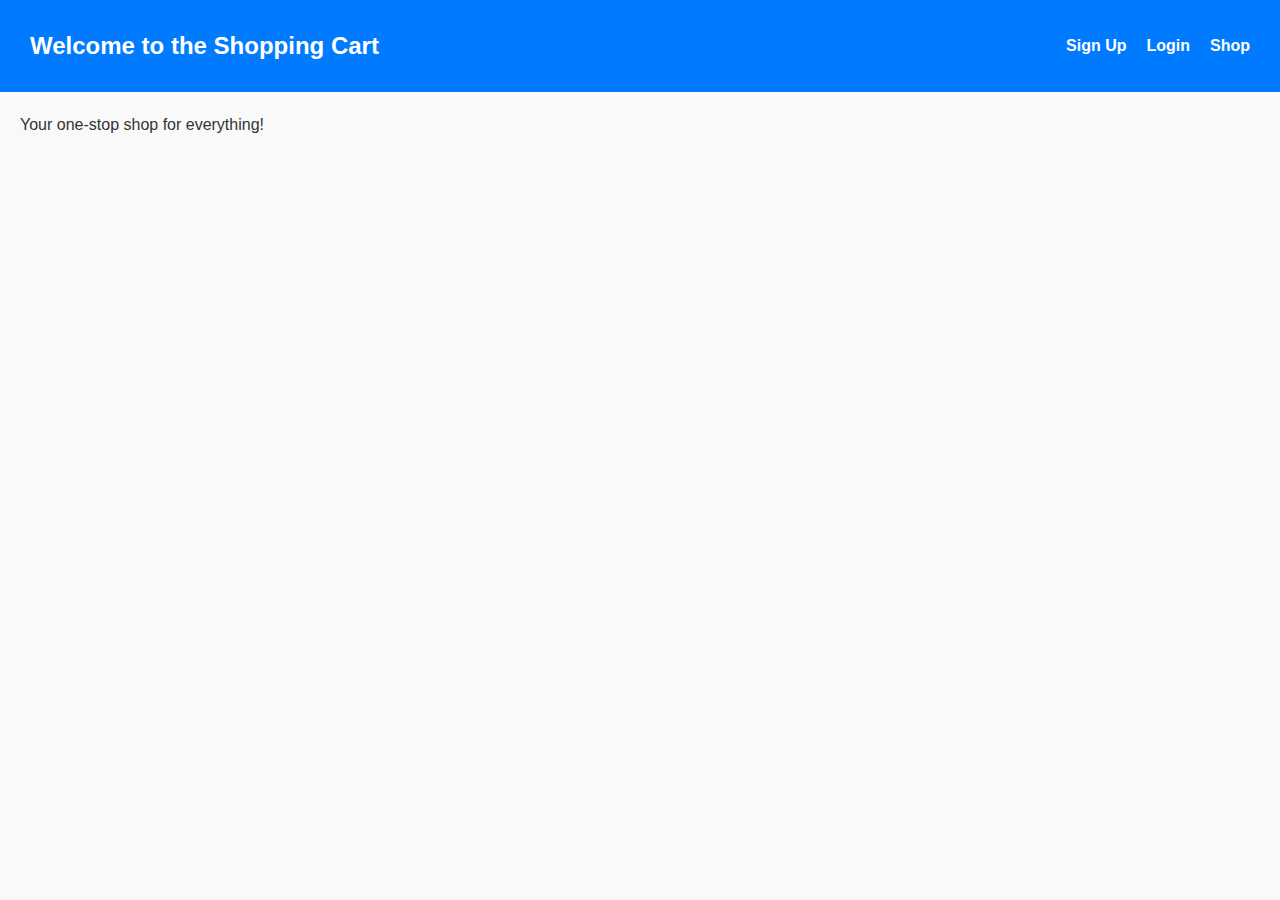
<file: index.html>
<!DOCTYPE html>
<html lang="en">
<head>
  <meta charset="UTF-8">
  <meta name="viewport" content="width=device-width, initial-scale=1.0">
  <title>Home | Shopping Cart</title>
  <link rel="stylesheet" href="css/styles.css">
</head>
<body>
  <header>
    <h1>Welcome to the Shopping Cart</h1>
    <nav>
      <a href="signup.html">Sign Up</a>
      <a href="login.html">Login</a>
      <a href="shop.html">Shop</a>
    </nav>
  </header>
  <main>
    <p>Your one-stop shop for everything!</p>
  </main>
</body>
</html>
</file>
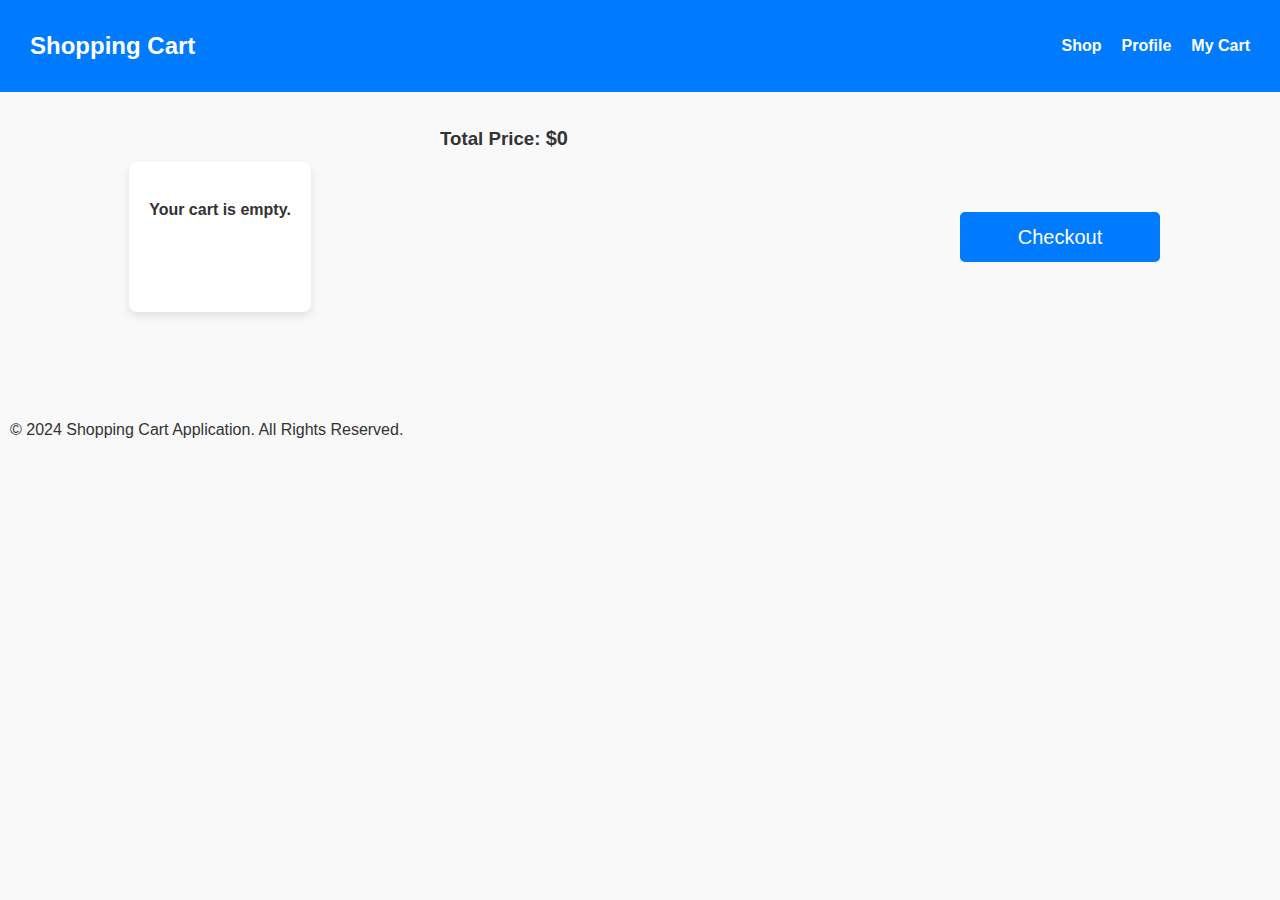
<file: cart.html>
<!DOCTYPE html>
<html lang="en">
<head>
  <meta charset="UTF-8">
  <meta name="viewport" content="width=device-width, initial-scale=1.0">
  <title>My Cart</title>
  <link rel="stylesheet" href="css/styles.css">
</head>
<body>
  <header>
    <h1>Shopping Cart</h1>
    <nav>
      <a href="shop.html">Shop</a>
      <a href="profile.html">Profile</a>
      <a href="cart.html">My Cart</a>
    </nav>
  </header>

  <main>
    <div id="cart-list"></div>
    <h3>Total Price: <span id="total-price">$0</span></h3>
    <button id="checkout-btn">Checkout</button>
    <script src="https://checkout.razorpay.com/v1/checkout."></script>
  </main>

  <footer class="footer">
    <p>&copy; 2024 Shopping Cart Application. All Rights Reserved.</p>
  </footer>

  <script src="js/cart.js"></script>
</body>
</html>
</file>
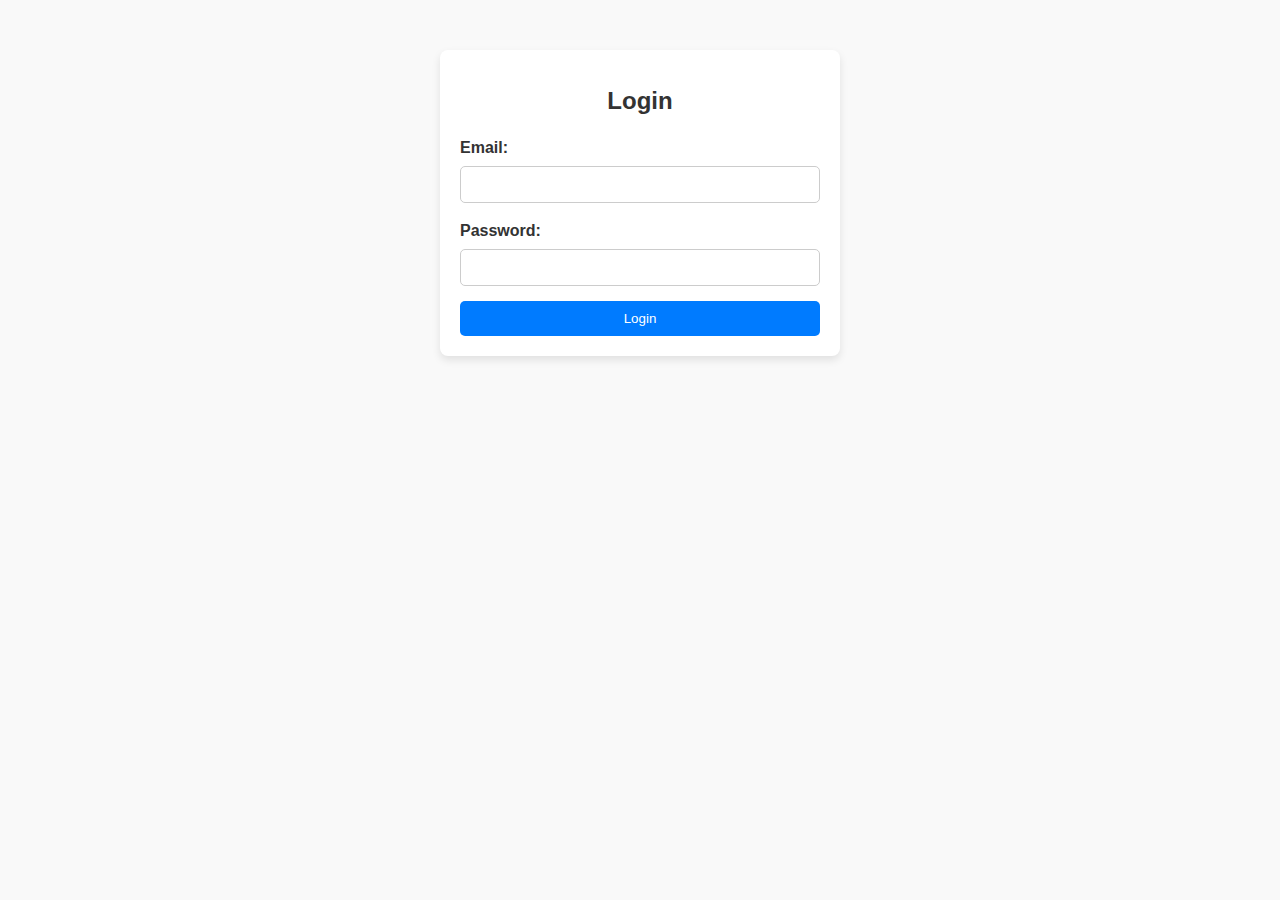
<file: login.html>
<!DOCTYPE html>
<html lang="en">
<head>
  <meta charset="UTF-8">
  <meta name="viewport" content="width=device-width, initial-scale=1.0">
  <title>Login</title>
  <link rel="stylesheet" href="css/styles.css">
</head>
<body>
  <form id="loginForm">
    <h2>Login</h2>
    <label for="email">Email:</label>
    <input type="email" id="email" required>
    <label for="password">Password:</label>
    <input type="password" id="password" required>
    <button type="submit">Login</button>
  </form>
  <script src="js/login.js"></script>
</body>
</html>
</file>
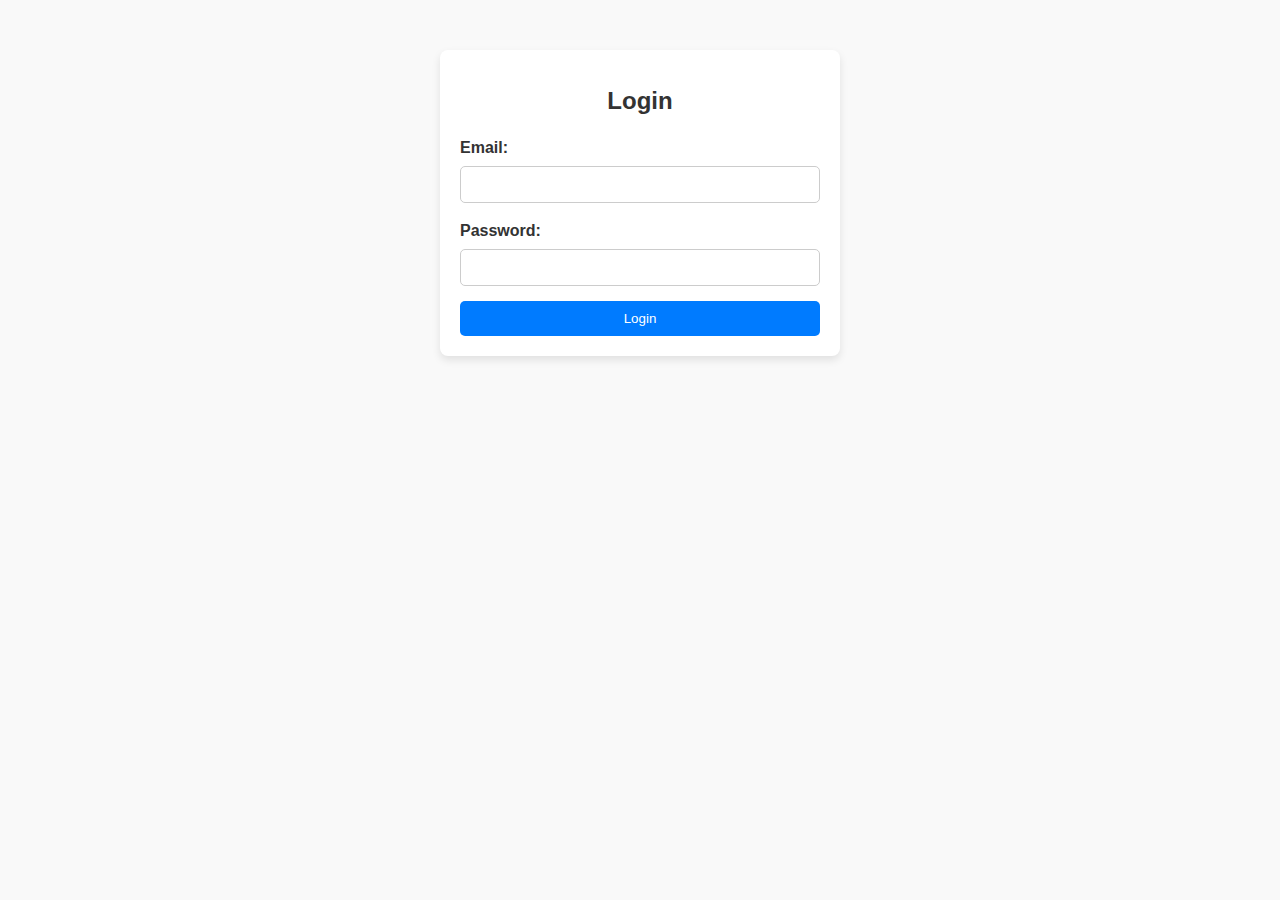
<file: profile.html>
<!DOCTYPE html>
<html lang="en">
<head>
  <meta charset="UTF-8">
  <meta name="viewport" content="width=device-width, initial-scale=1.0">
  <title>Profile</title>
  <link rel="stylesheet" href="css/styles.css">
</head>
<body>
  <header>
    <h1>User Profile</h1>
    <nav>
      <a href="shop.html">Shop</a>
      <a href="profile.html">Profile</a>
      <a href="cart.html">My Cart</a>
    </nav>
  </header>

  <main>
    <form id="profileForm">
      <h2>Edit Profile</h2>
      <label for="name">Name:</label>
      <input type="text" id="name" required>

      <label for="email">Email:</label>
      <input type="email" id="email" required>

      <button type="submit">Save Changes</button>
    </form>
  </main>

  <footer>
    <p>&copy; 2024 Shopping Cart Application. All Rights Reserved.</p>
  </footer>

  <script src="js/profile.js"></script>
</body>
</html>
</file>
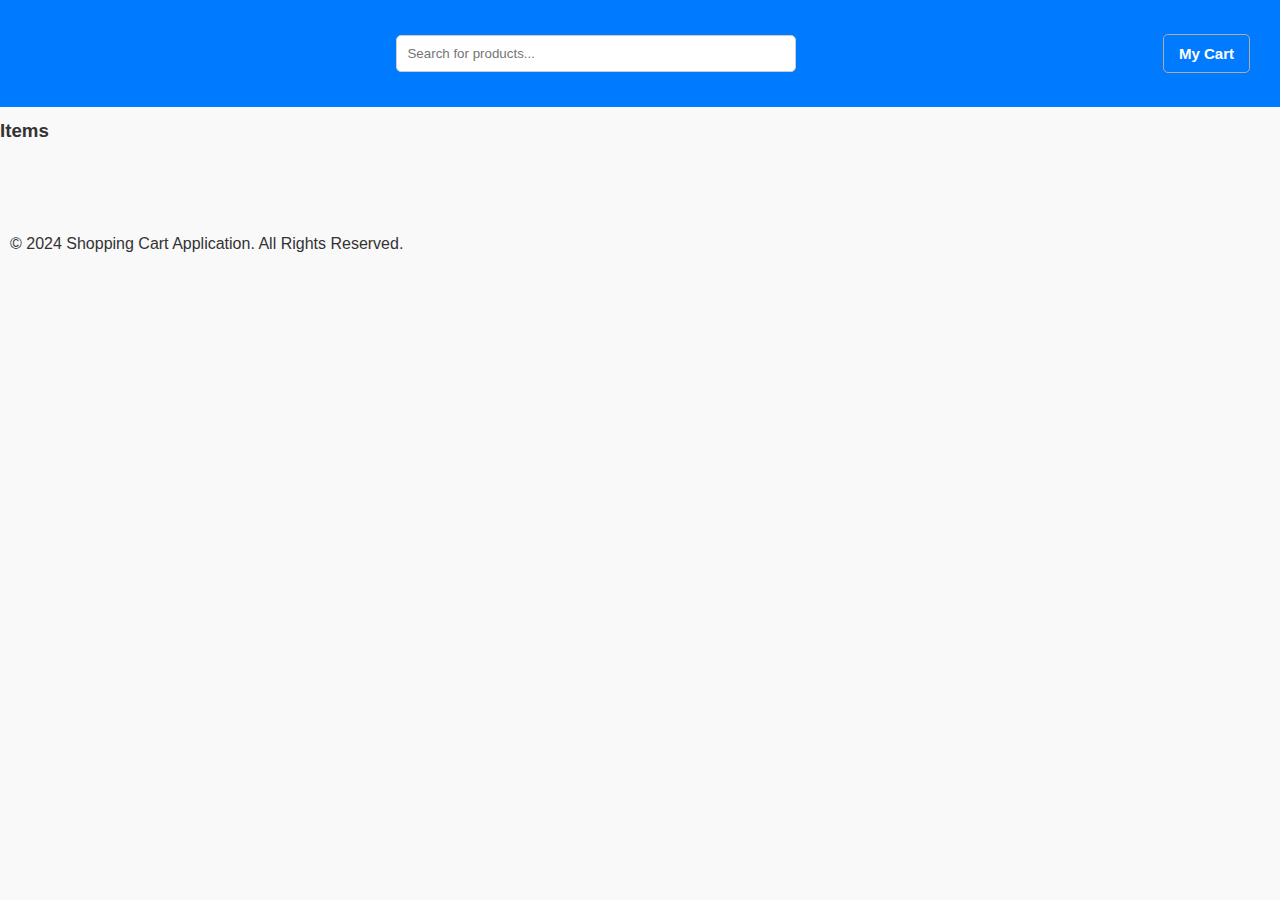
<file: shop.html>
<!DOCTYPE html>
<html lang="en">
<head>
  <meta charset="UTF-8">
  <meta name="viewport" content="width=device-width, initial-scale=1.0">
  <title>Shop</title>
  <link rel="stylesheet" href="css/styles.css">
</head>
<body>
  <header>
    <input type="text" id="search" placeholder="Search for products...">
    <button id="cart-btn">My Cart</button>
  </header>
  <aside>
    <h3>Items</h3>
  </aside>
  <main id="product-list"></main>
  <footer class="footer">
    <p>&copy; 2024 Shopping Cart Application. All Rights Reserved.</p>
  </footer>
  <script src="js/shop.js"></script>
</body>
</html>
</file>
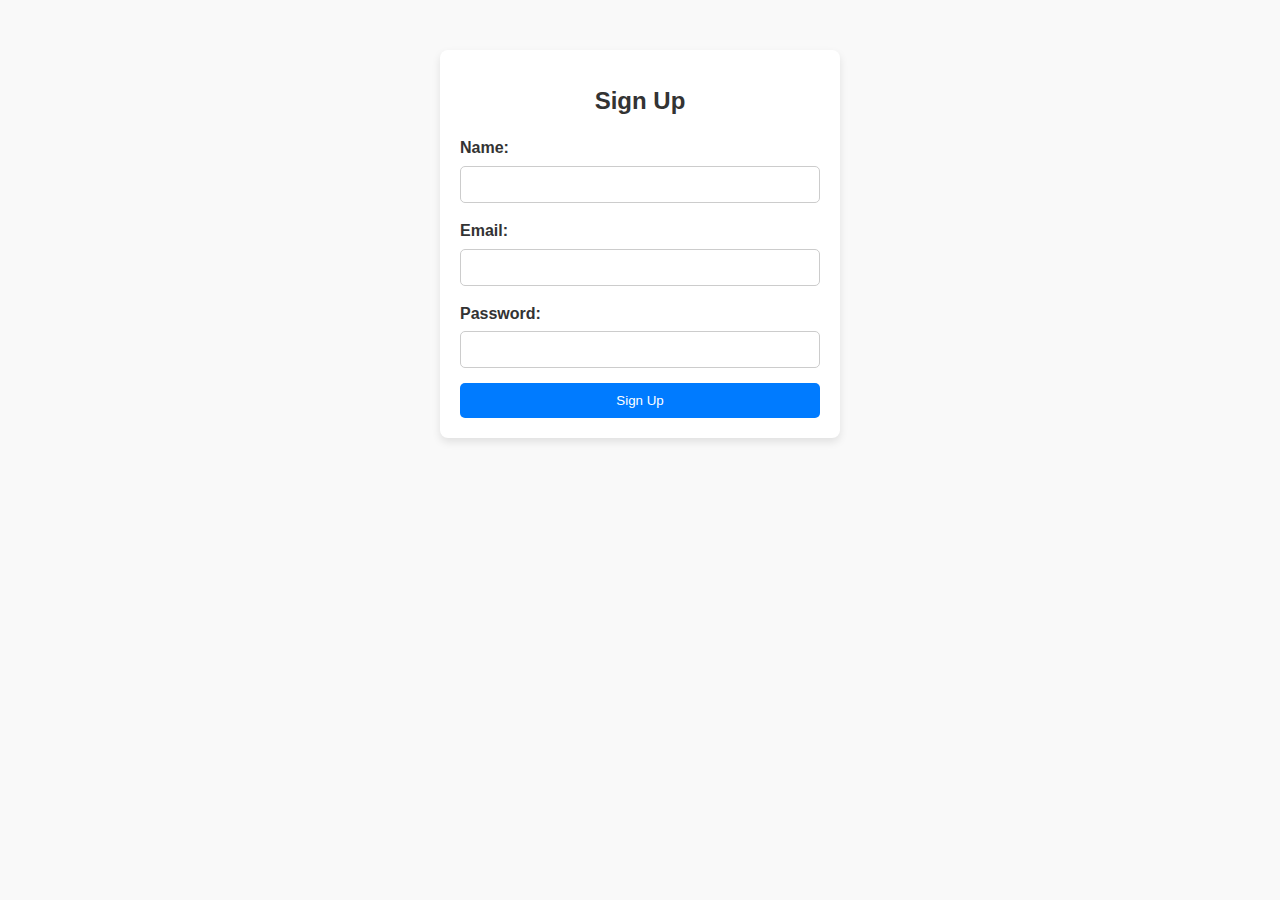
<file: signup.html>
<!DOCTYPE html>
<html lang="en">
<head>
  <meta charset="UTF-8">
  <meta name="viewport" content="width=device-width, initial-scale=1.0">
  <title>Sign Up</title>
  <link rel="stylesheet" href="css/styles.css">
</head>
<body>
  <form id="signupForm">
    <h2>Sign Up</h2>
    <label for="name">Name:</label>
    <input type="text" id="name" required>
    <label for="email">Email:</label>
    <input type="email" id="email" required>
    <label for="password">Password:</label>
    <input type="password" id="password" required>
    <button type="submit">Sign Up</button>
  </form>
  <script src="js/signup.js"></script>
</body>
</html>
</file>
<file: css/styles.css>
/* Resetting default browser styles */
* {
  margin: 0;
  padding: 0;
  box-sizing: border-box;
}

body {
  font-family: "Inter", sans-serif;
  line-height: 1.6;
  background-color: #f9f9f9;
  color: #333;
  margin: 0;
  padding: 0;
}

a {
  text-decoration: none;
  color: #007bff;
}

button {
  cursor: pointer;
  border: none;
  padding: 10px 15px;
  border-radius: 5px;
  background-color: #007bff;
  color: white;
  transition: background-color 0.3s ease;
}

button:hover {
  background-color: #0056b3;
}

h1,
h2,
h3,
h4,
h5,
h6 {
  margin: 0.5em 0;
}
header {
  display: flex;
  justify-content: space-between;
  align-items: center;
  padding: 15px 30px;
  background-color: #007bff;
  color: white;
}

header h1 {
  font-size: 24px;
}

header nav {
  display: flex;
  gap: 20px;
}

header nav a {
  font-size: 16px;
  font-weight: bold;
  color: white;
  transition: color 0.3s ease;
}

header nav a:hover {
  color: #ddd;
}
form {
  max-width: 400px;
  margin: 50px auto;
  padding: 20px;
  background-color: white;
  border-radius: 8px;
  box-shadow: 0 4px 8px rgba(0, 0, 0, 0.1);
}

form h2 {
  margin-bottom: 15px;
  text-align: center;
}

form label {
  display: block;
  margin-bottom: 5px;
  font-weight: bold;
}

form input {
  width: 100%;
  padding: 10px;
  margin-bottom: 15px;
  border: 1px solid #ccc;
  border-radius: 5px;
}

form button {
  width: 100%;
}

/* shop page */
#search {
  width: 100%;
  max-width: 400px;
  margin: 20px auto;
  padding: 10px;
  border: 1px solid #ccc;
  border-radius: 5px;
  display: block;
}

main {
  display: grid;
  grid-template-columns: repeat(auto-fit, minmax(200px, 1fr));
  gap: 20px;
  padding: 20px;
}

.product-card {
  background-color: white;
  border: 1px solid #ddd;
  border-radius: 8px;
  box-shadow: 0 2px 4px rgba(0, 0, 0, 0.1);
  padding: 15px;
  text-align: center;
  transition: transform 0.3s ease;
  width: 200px;
  height: 350px;
}

.product-card:hover {
  transform: translateY(-5px);
}

.product-card img {
  height: 150px;
  width: 200px;
  border-radius: 8px;
}

.product-card h3 {
  font-size: 18px;
  margin: 10px 0;
}

.product-card p {
  color: #555;
  margin-bottom: 10px;
}

.product-card button {
  background-color: #28a745;
}

.product-card button:hover {
  background-color: #218838;
}

/* cart page */
#cart-list {
  max-width: 800px;
  margin: 50px auto;
  padding: 20px;
  background-color: white;
  border-radius: 8px;
  box-shadow: 0 4px 8px rgba(0, 0, 0, 0.1);
}

.cart-item {
  display: flex;
  justify-content: space-between;
  align-items: center;
  margin-bottom: 20px;
  padding-bottom: 10px;
  border-bottom: 1px solid #ddd;
}

.cart-item h4 {
  font-size: 18px;
  margin-right: 10px;
}

.cart-item p {
  font-size: 16px;
  color: #555;
  margin-right: 10px;

}

.cart-item button {
  background-color: #dc3545;
}

.cart-item button:hover {
  background-color: #c82333;
}

#total-price {
  font-size: 20px;
  font-weight: bold;
  text-align: right;
  margin-top: 20px;
}
#checkout-btn{
  margin: 100px;
  width: 200px;
  height: 50px;
  font-size: 20px;
}
#cart-btn{
  font-size: 15px;
  font-weight: 600;
  border: 1px solid rgb(177, 172, 172);
}
.empty{
  margin-top: 15px;
  font-weight: 600;
}
.footer{
  padding: 10px;
  margin-top:25px;
}
.cart-item-image{
  height: 100px;
  width: 100px;
  border-radius: 8px;
}
/*profile page*/
form#profileForm {
  max-width: 600px;
  margin: 50px auto;
  padding: 20px;
  background-color: white;
  border-radius: 8px;
  box-shadow: 0 4px 8px rgba(0, 0, 0, 0.1);
}

form#profileForm label {
  font-weight: bold;
}

form#profileForm input {
  padding: 10px;
  width: 100%;
  margin-bottom: 15px;
  border: 1px solid #ccc;
  border-radius: 5px;
}

@media (max-width: 768px) {
  header {
    flex-direction: column;
    text-align: center;
  }

  header nav {
    flex-direction: column;
    gap: 10px;
  }

  main {
    grid-template-columns: 1fr;
  }

  form {
    width: 90%;
  }
  #checkout-btn{
    margin: 10px;
    width: 150px;
    height: 50px;
  }
}
</file>
